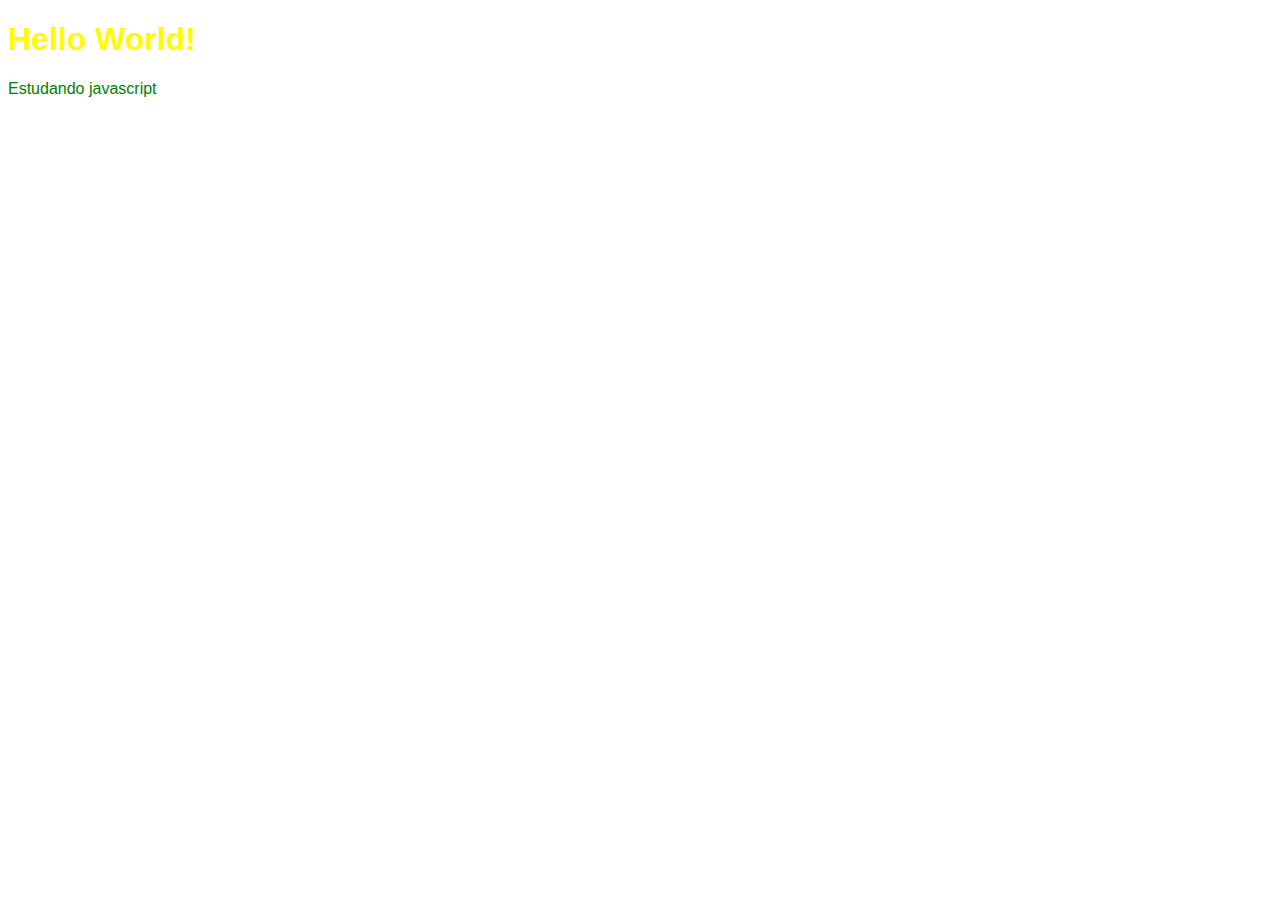
<file: moduleB - Firts steps using JavaScript/aula04/ex001.html>
<!DOCTYPE html>
<html lang="en">
<head>
    <meta charset="UTF-8">
    <meta http-equiv="X-UA-Compatible" content="IE=edge">
    <meta name="viewport" content="width=device-width, initial-scale=1.0">
    <title>Aula 04</title>
    <style>
        h1{
            color: rgb(255, 251, 0);
        }
        p{
            color: green;
        }
    </style>
</head>
<body style="font-family: Arial, Helvetica, sans-serif;">
    <h1>Hello World!</h1>
    <p>Estudando javascript</p>
    <script src="ex001js.js"></script>
</body>
</html>
</file>
